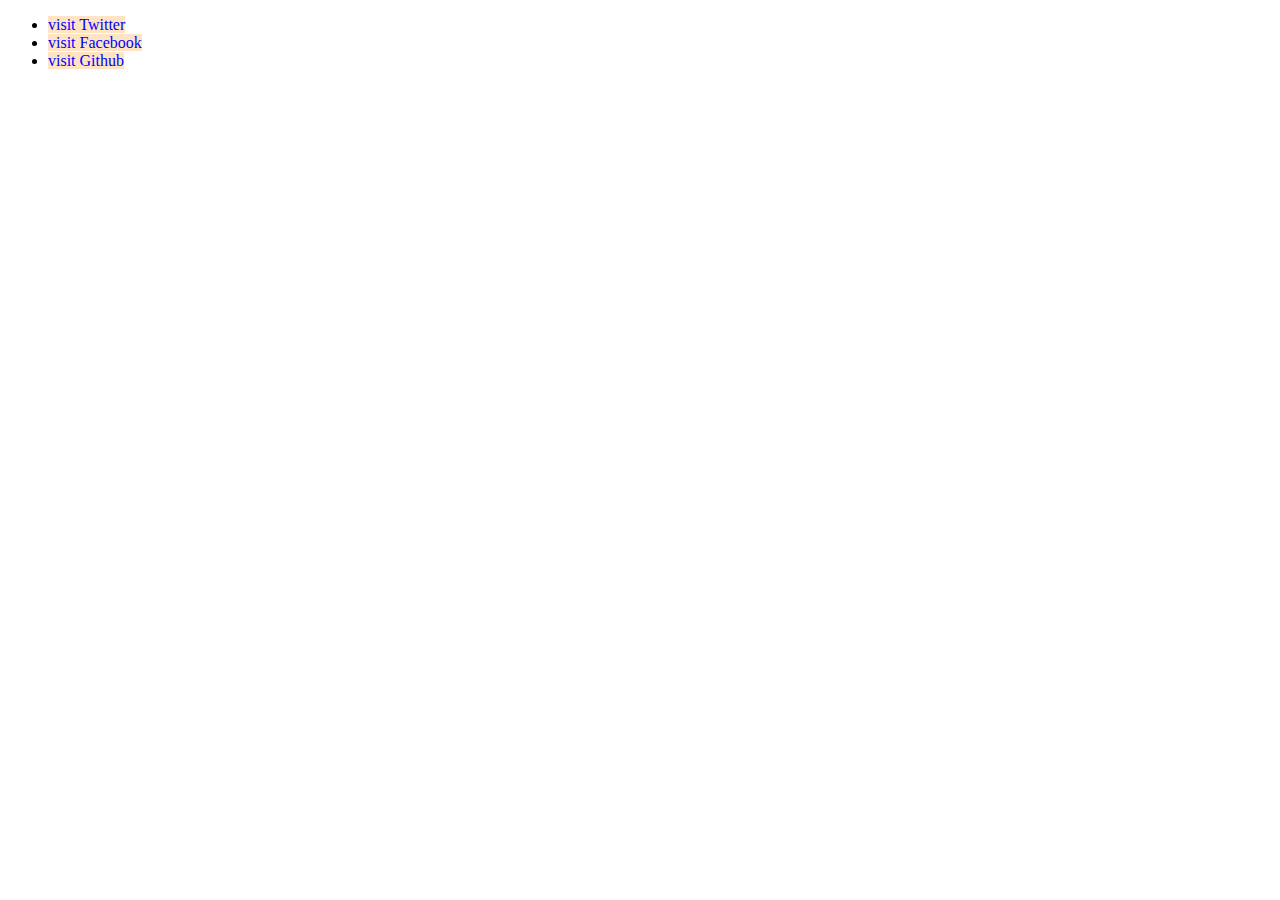
<file: home.html>
<!DOCTYPE html>
<html lang="en">
<head>
    <meta charset="UTF-8">
    <meta name="viewport" content="width=device-width, initial-scale=1.0">
    <title>Document</title>
    <link rel="stylesheet" href="style.css">
</head>
<body>
    <ul>
        <li>
  <a href="https://www.twitter.com">visit Twitter</a>
        </li>  
        <li>
  <a href="https://www.facebook.com">visit Facebook</a>
  </li>
  <li>
  <a href="https://www.github.com/dexnis8">visit Github</a></li>
    </ul>
</body>
</html>
</file>
<file: style.css>
a:link {
  color: blue;
  background-color: bisque;
  text-decoration: none;
}
a:visited {
  color: purple;
  background-color: blanchedalmond;
  text-decoration: dashed;
}
a:hover {
  color: red;
  background-color: aliceblue;
  text-decoration: underline;
}
a:active {
  color:rgb(60, 255, 0);
  background-color: aliceblue;
  text-decoration: underline;
}
</file>
